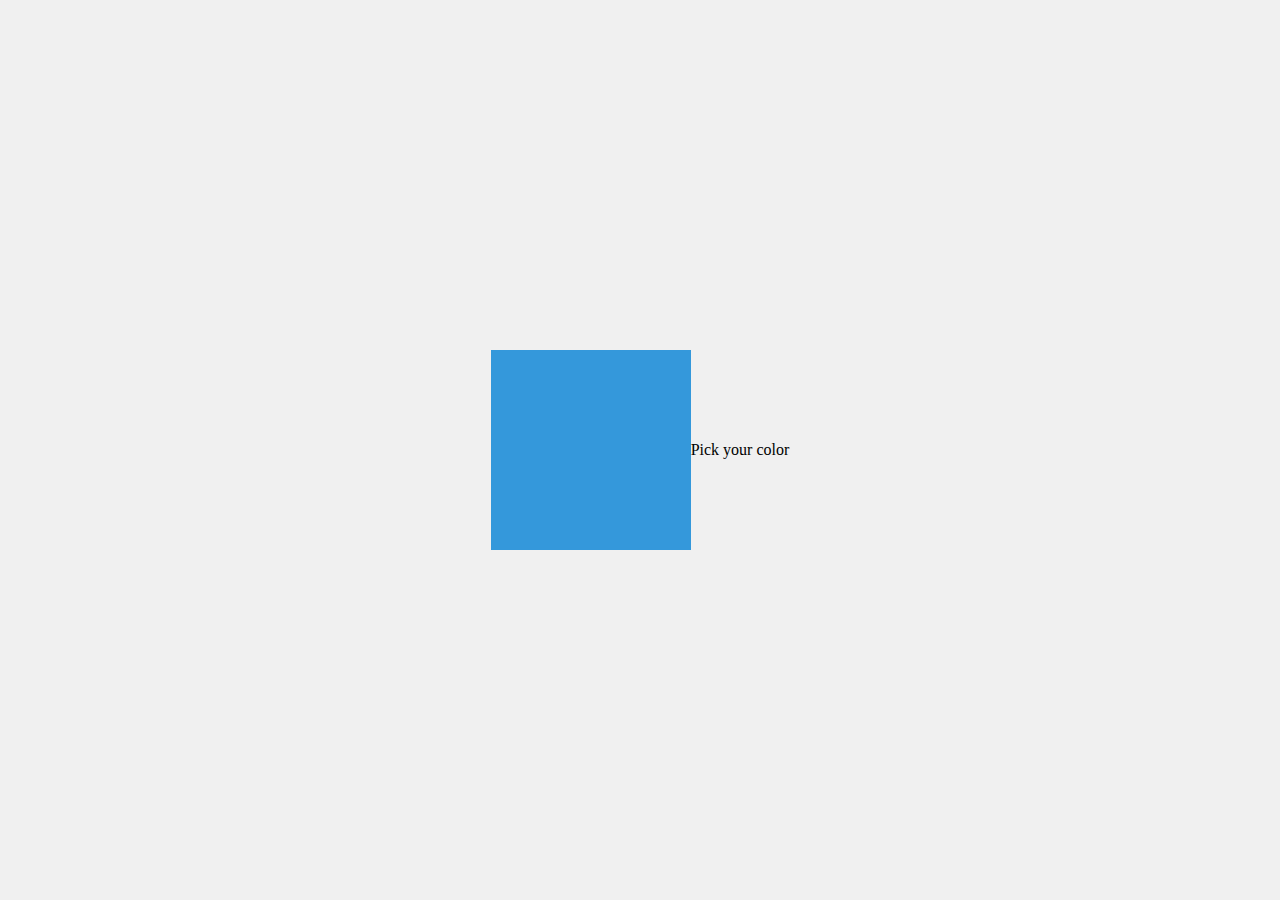
<file: Module-1-Introduction-to-Software-Engineering/Lesson-4-HTML-CSS-Basics/HW-practice/index.html>
<!DOCTYPE html>
<html lang="en">
<head>
    <meta charset="UTF-8">
    <meta name="viewport" content="width=device-width, initial-scale=1.0">
    <title>This is how you pick your favorite color</title>
    <link rel="stylesheet" href="styles.css">
  </head>
  <body>
    <div id="myColorSqr"></div>
    <span>Pick your color</span>
    <script src="script.js"></script>
    
</body>
</html>
</file>
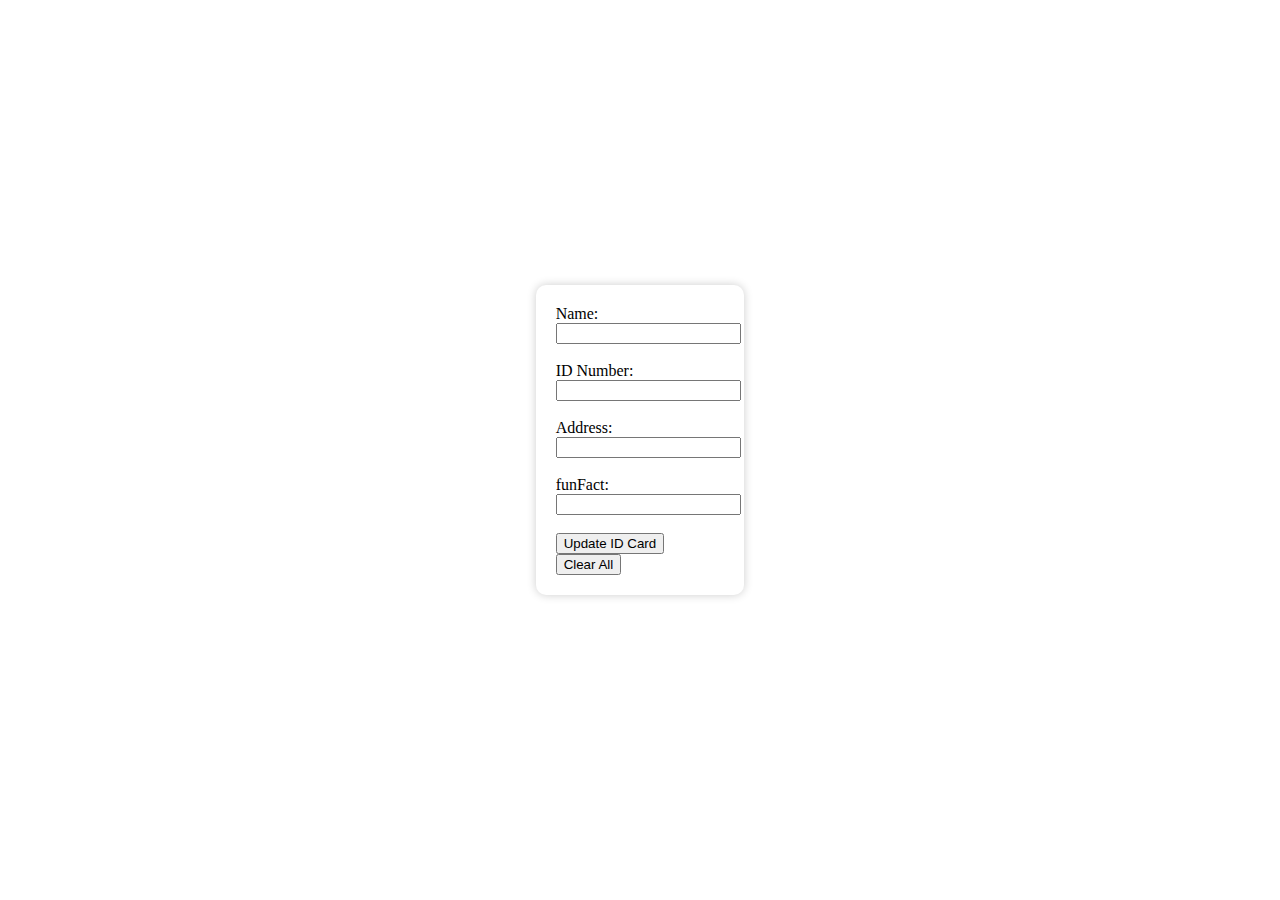
<file: Module-1-Introduction-to-Software-Engineering/Lesson-4-HTML-CSS-Basics/assignments/ID-card-creator-practice/index.html>
<!DOCTYPE html>
<html lang="en">
<head>
    <meta charset="UTF-8">
    <meta name="viewport" content="width=device-width, initial-scale=1.0">
    <title>Student ID Card Document</title>
    <link rel="stylesheet" href="styles.css">
</head>
<body>

    <div id="container">
        <form id="inputForm">
          <label for="studentIDname">Name:</label><br>
          <input type="text" id="studentIDname" name="studentIDname" required><br><br>
          
          <label for="stuentIDNumber">ID Number:</label><br>
          <input type="text" id="stuentIDNumber" name="stuentIDNumber" required><br><br>
          
          <label for="studentIDaddress">Address:</label><br>
          <input type="text" id="studentIDaddress" name="studentIDaddress" required><br><br>
          
          <label for="funFact">funFact:</label><br>
          <input type="text" id="funFact" name="funFact" required><br><br>
          
          <input type="button" value="Update ID Card" onclick="generateIDCard()">
          <input type="button" id="clearAllButton" value="Clear All" onclick="clearAllCards()">
 
        </form>
      </div>
      
            
      
    <script src='script.js'></scriptsrc></script>
</body>
</html>
</file>
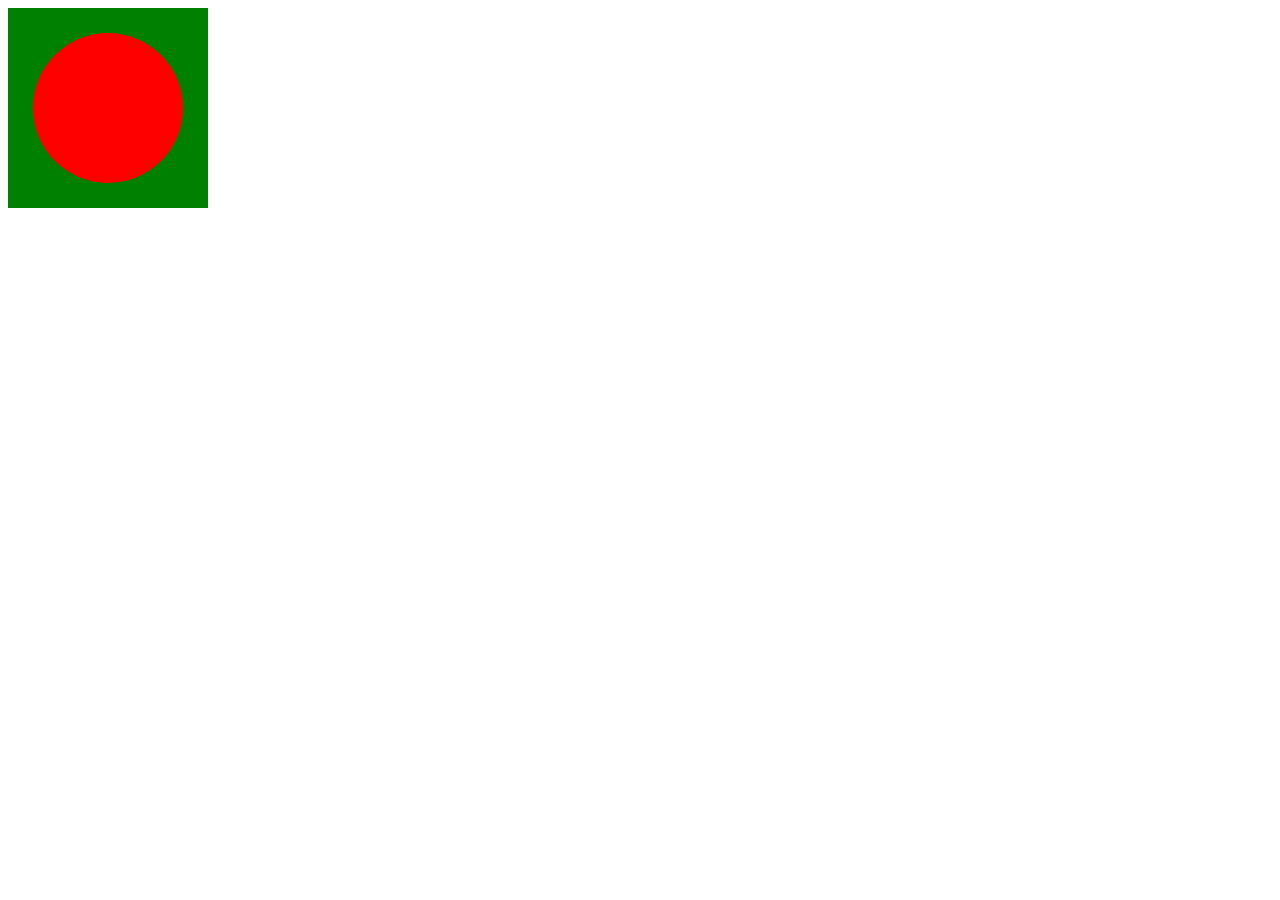
<file: Module-1-Introduction-to-Software-Engineering/Lesson-4-HTML-CSS-Basics/notes/notes-test/index.html>
<!DOCTYPE html>
<html lang="en">
<head>
    <meta charset="UTF-8">
    <meta name="viewport" content="width=device-width, initial-scale=1.0">
    <title>Circle and Square</title>
    <link rel="stylesheet" href="style.css">
</head>
<body>
    <div class="mySquare">
        <div class="myCircle"></div>
    </div>
    
</body>
</html>
</file>
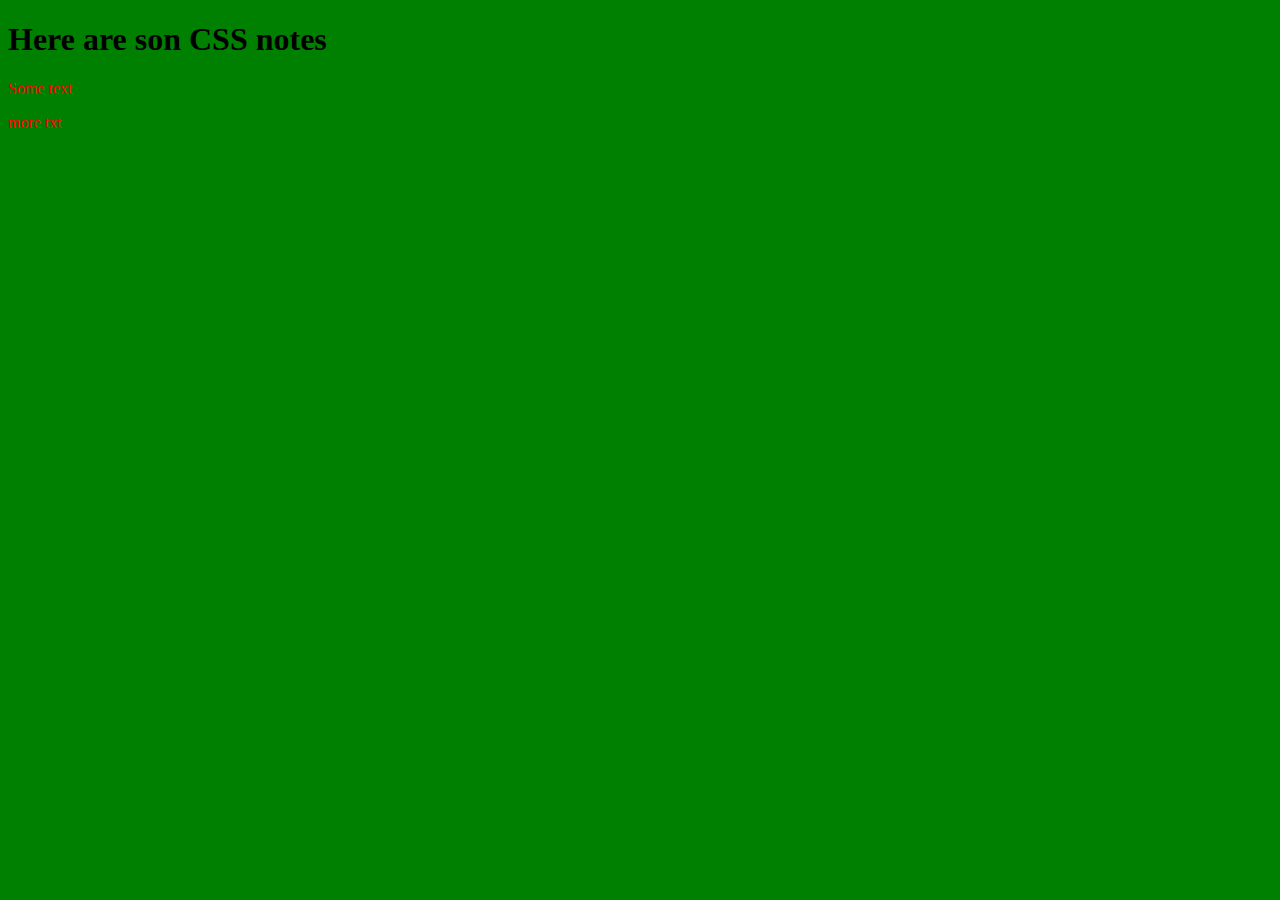
<file: Module-1-Introduction-to-Software-Engineering/Lesson-4-HTML-CSS-Basics/notes/Notes/index.html>
<!DOCTYPE html>
<html lang="en">
<head>
    <meta charset="UTF-8">
    <meta name="viewport" content="width=device-width, initial-scale=1.0">
    <title>CSS Practice</title>
    <link rel="stylesheet" href="style.css">
</head>
<body>
    <h1>Here are son CSS notes</h1>
    <p>Some text</p>
    <p>more txt</p>
</body>
</html>
</file>
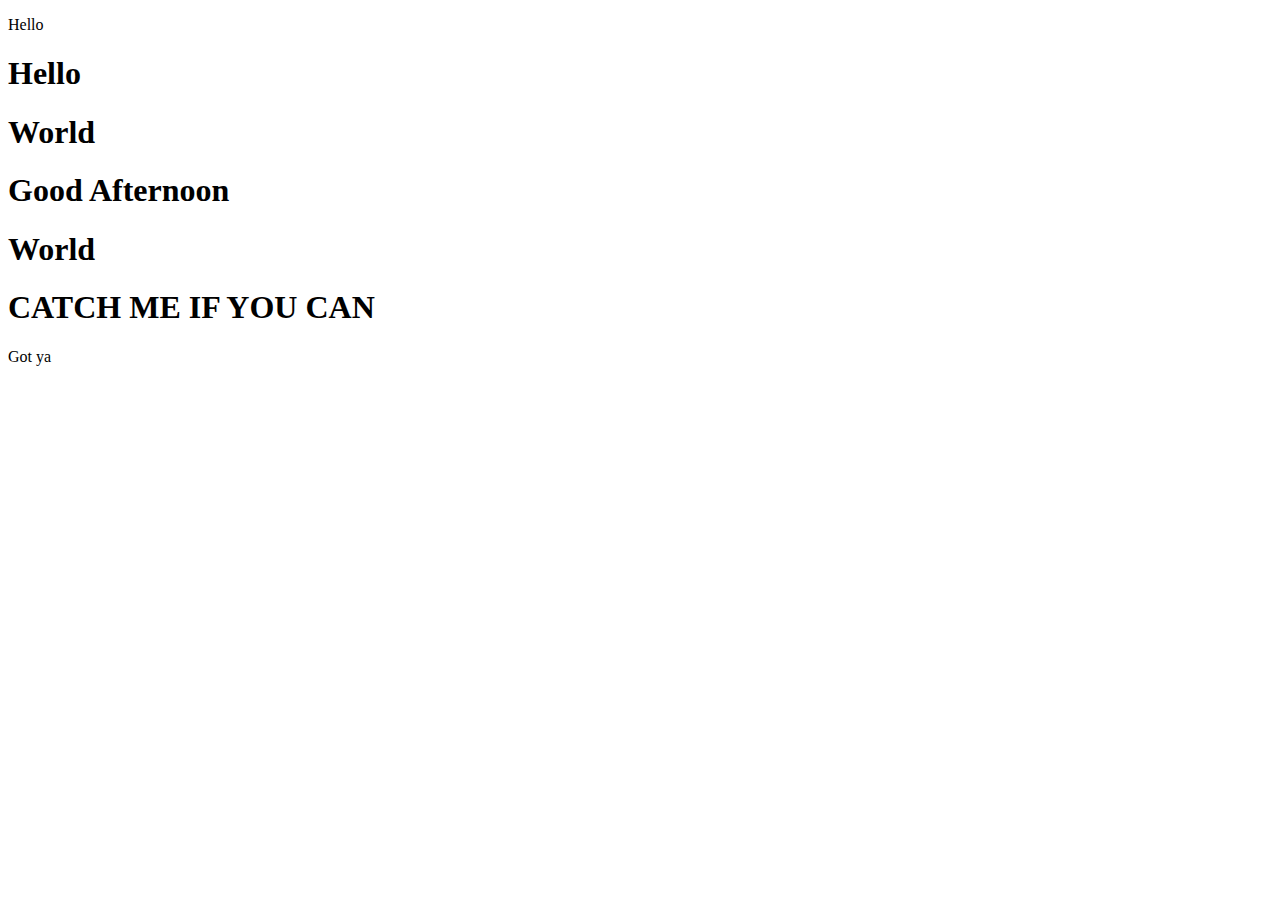
<file: Module-1-Introduction-to-Software-Engineering/Lesson-5-DOM-Manipulation/notes/Practice/index.html>
<!-- Instructions found in script.js -->
<!DOCTYPE html>
<html lang="en">
<head>
    <title>Document</title>
</head>
    <body>
        <p id='test'>Hello</p>
        <h1 id='first'>Hello</h1>
        <h1 id='second'>World</h1>
        <h1>Good Afternoon</h1>
        <h1>World</h1>
        <h1 class="catch-me">CATCH ME IF YOU CAN</h2>
        <span>I bet you can't get me</span>
        <script src="script.js"></script>
    </body>
</html>
</file>
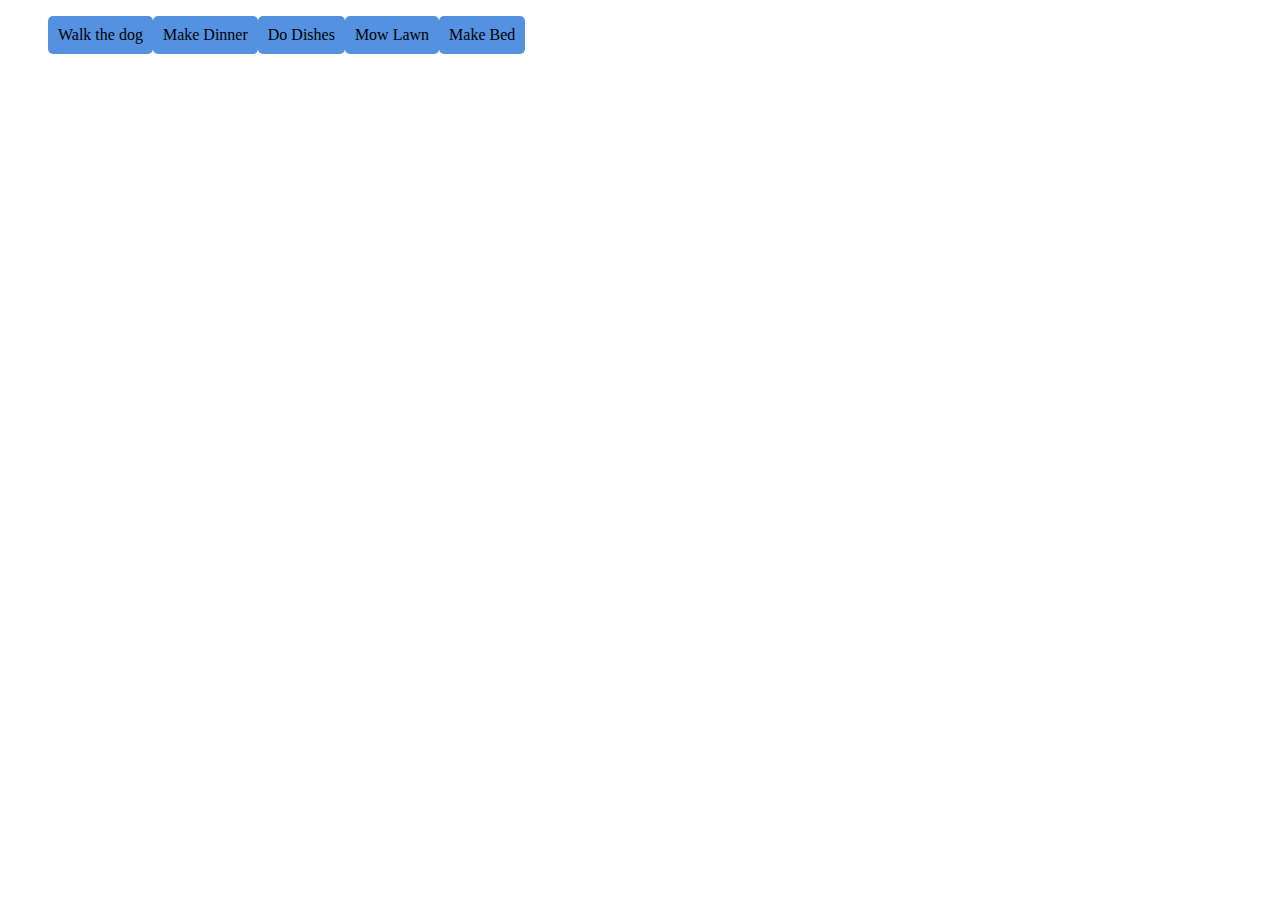
<file: Module-1-Introduction-to-Software-Engineering/Lesson-5-DOM-Manipulation/practice/append-child-loop-practice/index.html>
<!DOCTYPE html>
<html>
    <head>
        <title>Append child</title>
        <link rel='stylesheet' href="styles.css"/>
    </head>
    <body>
        <script src="script.js"> </script> 
    </body>
</html>
</file>
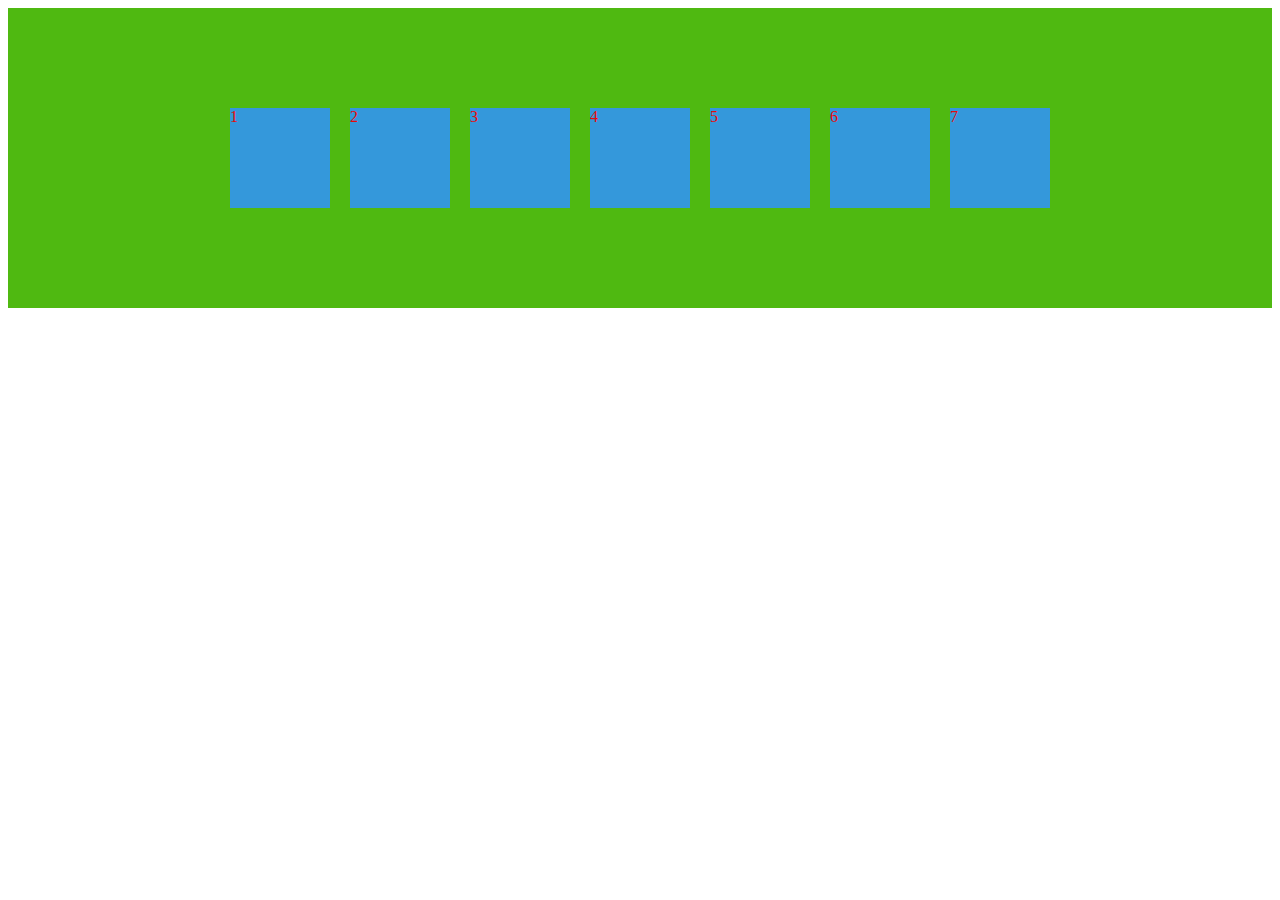
<file: Module-1-Introduction-to-Software-Engineering/Lesson-4-HTML-CSS-Basics/notes/Notes/flex-box-notes/index.htm>
<!DOCTYPE html>
<html lang="en">
<head>
    <meta charset="UTF-8">
    <meta name="viewport" content="width=device-width, initial-scale=1.0">
    <title>Containers</title>
    <link rel="stylesheet" href="style.css">
</head>
<body>
    <div class="container">
        <div class = square>1</div>
        <div class = square>2</div>
        <div class = square>3</div>
        <div class = square>4</div>
        <div class = square>5</div>
        <div class = square>6</div>
        <div class = square>7</div>
             
        
    
        

        
    </div>
</body>
</html>
</file>
<file: Module-1-Introduction-to-Software-Engineering/Lesson-4-HTML-CSS-Basics/HW-practice/styles.css>
body {
    margin: 0;
    padding: 0;
    height: 100vh;
    display: flex;
    justify-content: center;
    align-items: center;
    background-color: #f0f0f0;
  }
  
  #myColorSqr {
    width: 200px;
    height: 200px;
    background-color: #3498db;
    cursor: pointer;
  }
</file>
<file: Module-1-Introduction-to-Software-Engineering/Lesson-4-HTML-CSS-Basics/assignments/ID-card-creator-practice/styles.css>
body {
    display: flex;
    justify-content: center;
    align-items: center;
    height: 100vh;
    margin: 0;
  }
  #container {
    display: flex;
    flex-direction: column;
    align-items: center;
  }


  #inputForm {
    width: 75%; 
    background-color: #fff; 
    padding: 20px;
    border-radius: 10px;
    box-shadow: 0 0 10px rgba(0, 0, 0, 0.2);
  }

  #inputForm {
    margin-bottom: 20px;
  }
  .StudentIdCard {
    width: 350px;
    height: 200px;
    border: 1px solid #000;
    border-radius: 10px;
    padding: 10px;
    background-color: #fff;
    text-align: left;
    font-family: Arial, sans-serif;
    font-size: 14px;
    margin-bottom: 20px;
    box-shadow: 0 0 10px rgba(0, 0, 0, 0.2);
  }
  .StudentIdCard img {
    width: 80px;
    height: 80px;
    border-radius: 50%;
    margin-right: 10px;
    float: left;
  }
  .StudentIdCard h2 {
    margin-top: 0;
    font-size: 18px;
  }
  .StudentIdCard p {
    margin: 5px 0;
  }
</file>
<file: Module-1-Introduction-to-Software-Engineering/Lesson-4-HTML-CSS-Basics/notes/notes-test/style.css>
.mySquare {
    width: 200px; 
    height: 200px;    
    background-color: green;
    position: relative;
  }
  
  .myCircle {
    width: 150px; 
    height: 150px;
    background-color: red;
    border-radius: 50%; 
    position: absolute;
    top: 50%;
    left: 50%;
    transform: translate(-50%, -50%);
</file>
<file: Module-1-Introduction-to-Software-Engineering/Lesson-4-HTML-CSS-Basics/notes/Notes/style.css>
body{
    background-color: green;
}
p{
    color:red
}
</file>
<file: Module-1-Introduction-to-Software-Engineering/Lesson-5-DOM-Manipulation/practice/append-child-loop-practice/styles.css>
li {
    background-color: #5491e0; 
    display: inline-flex;
    flex-direction: column;    
    padding: 10px; 
    margin-bottom: 5px; 
    border-radius: 5px;
    
  }
</file>
<file: Module-1-Introduction-to-Software-Engineering/Lesson-4-HTML-CSS-Basics/notes/Notes/flex-box-notes/style.css>
.container {
    display: flex;
    height: 300px;
    flex-wrap: wrapr; 
    background-color: rgb(79, 185, 17);
    justify-content: center;
    align-items: center;
  }
  
  .square{
    width: 100px;
    height: 100px;
    border: 20px; color: rgb(231, 9, 9);
    margin: 10px;
    background-color: #3498db; 
    
  }

  .smalSqr{
    width: 50px;
    height: 50px;
    border: 20px; color: rgb(231, 9, 9);
    margin: 10px;
    background-color: #3498db;
  }
</file>
